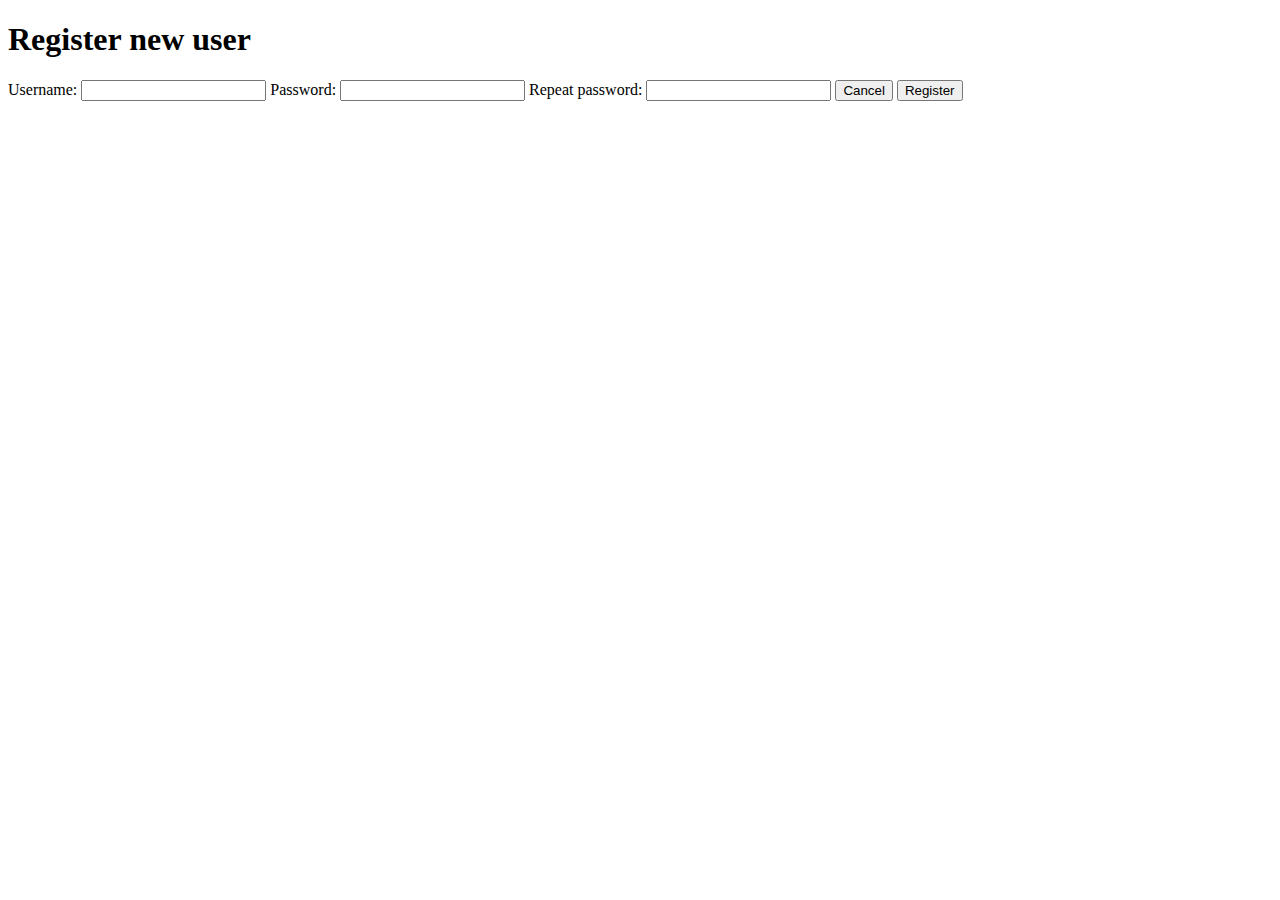
<file: step1/index.html>
<!DOCTYPE html>
<html lang="en">
<head>
    <meta charset="UTF-8">
    <meta http-equiv="X-UA-Compatible" content="IE=edge">
    <meta name="viewport" content="width=device-width, initial-scale=1.0">
    <title>Form Step 1</title>
</head>
<body>
    <form>
        <h1>Register new user</h1>
        <label for="username">Username:</label>
        <input type="text" name="username">

        <label for="password">Password:</label>
        <input type="password" name="password">

        <label for="password">Repeat password:</label>
        <input type="password" name="password">

        <button><span>Cancel</span></button>
        <button type="submit"><span>Register</span></button>
    </form>
</body>
</html>
</file>
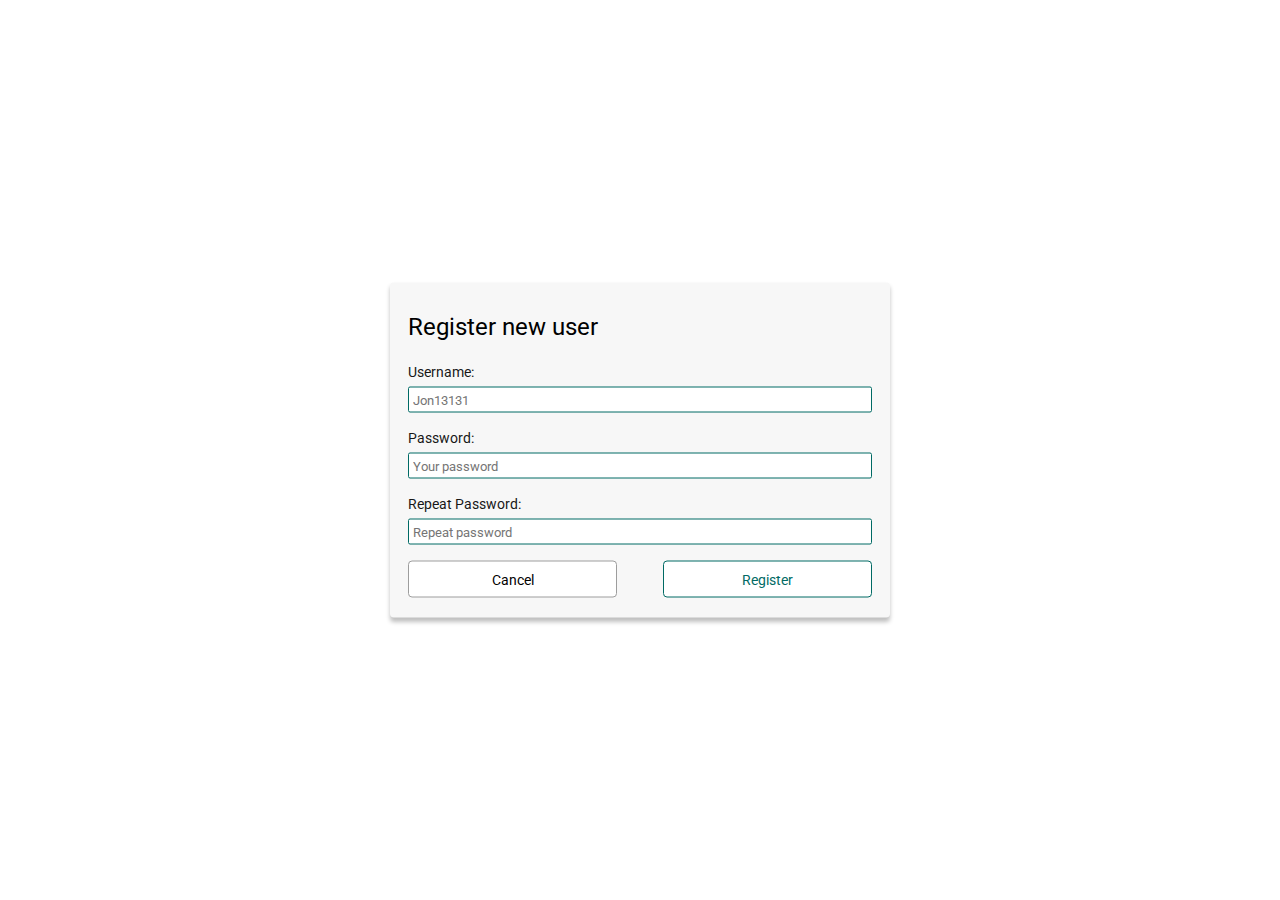
<file: step2/index.html>
<!DOCTYPE html>
<html lang="en">
<head>
    <meta charset="UTF-8">
    <meta http-equiv="X-UA-Compatible" content="IE=edge">
    <meta name="viewport" content="width=device-width, initial-scale=1.0">
    <title>Form Step 2</title>
    <link href="./index.css" rel="stylesheet" />

    <!-- Add fonts -->
    <link rel="preconnect" href="https://fonts.gstatic.com">
    <link href="https://fonts.googleapis.com/css2?family=Roboto&display=swap" rel="stylesheet">
</head>
<body>
    <form class="centered-form">
        <h1 class="form-header">Register new user</h1>

        <label class="fullsize label" for="username">Username:</label>
        <input class="fullsize input" type="text" name="username" placeholder="Jon13131">

        <label class="fullsize label" for="password">Password:</label>
        <input class="fullsize input" type="password" name="password" placeholder="Your password">

        <label class="fullsize label" for="password">Repeat Password:</label>
        <input class="fullsize input" type="password" name="password" placeholder="Repeat password">

        <button class="button button-cancel"><span class="button-text">Cancel</span></button>
        <button class="button" type="submit"><span class="button-text button-text-emphasized">Register</span></button>
    </form>
</body>
</html>
</file>
<file: step2/index.css>
* {
    box-sizing: border-box;
    font-family: 'Roboto', sans-serif;
}

.centered-form {
    position: absolute;
    top: 50%;
    left: 50%;
    transform: translate(-50%, -50%);

    width: 500px;
    height: 335px;
    background: #F7F7F7;
    box-shadow: 0px 4px 4px rgba(0, 0, 0, 0.25);
    border-radius: 4px;

    padding: 24px 18px;
}

.form-header {
    font-family: Roboto;
    font-style: normal;
    font-weight: normal;
    font-size: 24px;
    line-height: 28px;
    display: flex;
    align-items: center;

    color: #000000;

    margin: 0;
    padding: 0;
    margin-bottom: 12px;
    height: 40px;
}

.fullsize {
    width: 100%;
}

.label {
    font-family: Roboto;
    font-style: normal;
    font-weight: normal;
    font-size: 14px;
    line-height: 16px;
    display: flex;
    align-items: center;

    height: 26px;

    color: #171717;
    margin-bottom: 2px;
}

.input {
    background: #FFFFFF;
    border: 1px solid #006A64;
    border: 1px solid #006A64;

    box-sizing: border-box;
    border-radius: 2px;

    height: 26px;

    padding: 4px;
    margin-bottom: 12px;
}

.button-text {
    font-family: Roboto;
    font-style: normal;
    font-weight: normal;
    font-size: 14px;
    line-height: 16px;
}
.button-text-emphasized {
    color: #006A64;
}

.button {
    margin-top: 4px;

    background: #FFFFFF;
    border: 1px solid #006A64;
    
    box-sizing: border-box;
    border-radius: 4px;

    height: 37px;
    width: 209px;
}

.button-cancel {
    margin-right: 42px;
    border: 1px solid #9D9D9D;
}
</file>
